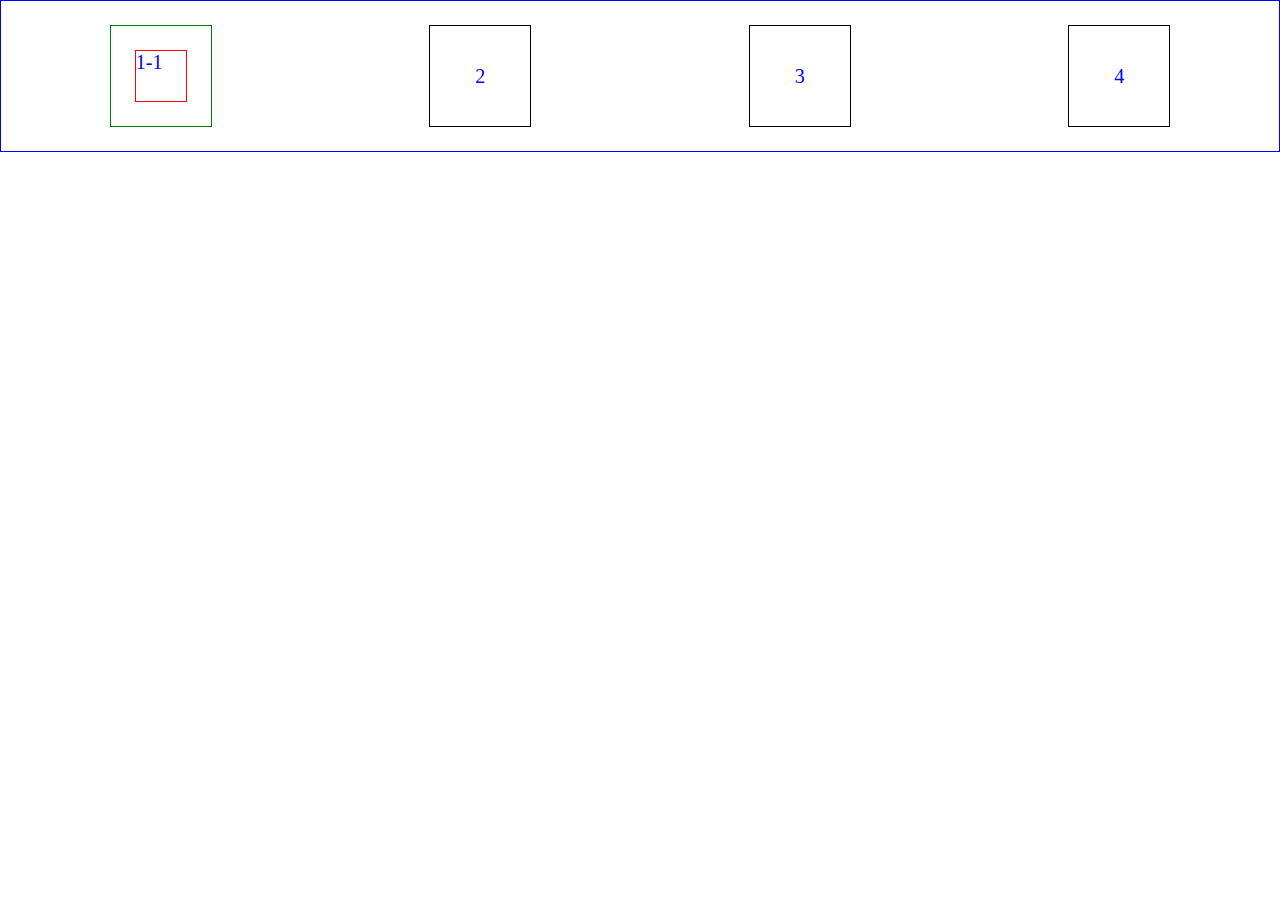
<file: practice/index.html>
<!DOCTYPE html>
<html lang="en">
<head>
    <meta charset="UTF-8">
    <meta http-equiv="X-UA-Compatible" content="IE=edge">
    <meta name="viewport" content="width=device-width, initial-scale=1.0">
    <link rel="stylesheet" href="../practice/index.css">
    <title>Document</title>
</head>
<body>

    <div class="box box1-1">
        <div class="box1">1-1</div>
    </div>
    <div class="box">2</div>
    <div class="box">3</div>
    <div class="box">4</div>
</body>
</html>
</file>
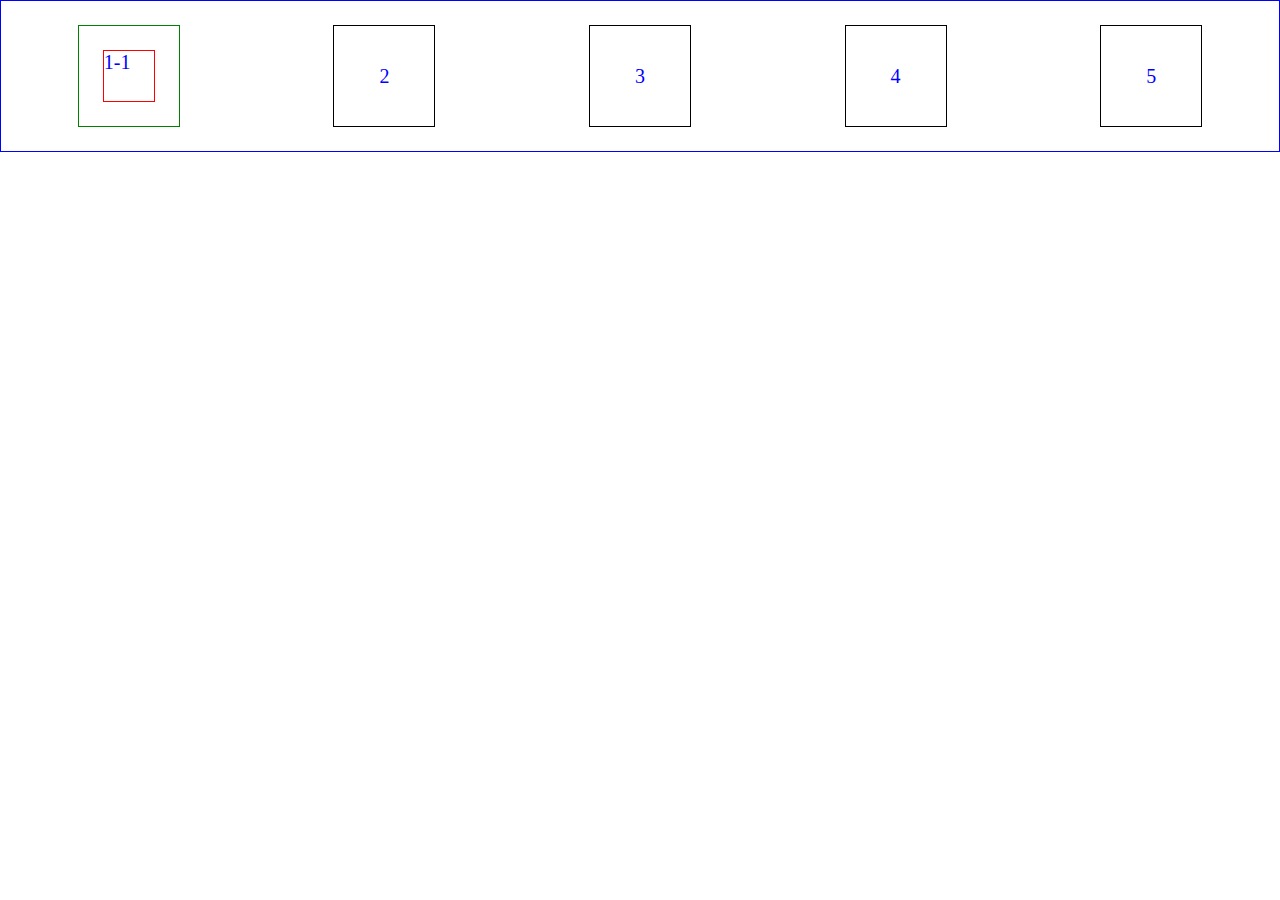
<file: first-css-practice/practice/index.html>
<!DOCTYPE html>
<html lang="en">
<head>
    <meta charset="UTF-8">
    <meta http-equiv="X-UA-Compatible" content="IE=edge">
    <meta name="viewport" content="width=device-width, initial-scale=1.0">
    <link rel="stylesheet" href="../practice/index.css">
    <title>Document</title>
</head>
<body>

    <div class="box box1-1">
        <div class="box1">1-1</div>
    </div>
    <div class="box">2</div>
    <div class="box">3</div>
    <div class="box">4</div>
    <div class="box">5</div>
</body>
</html>
</file>
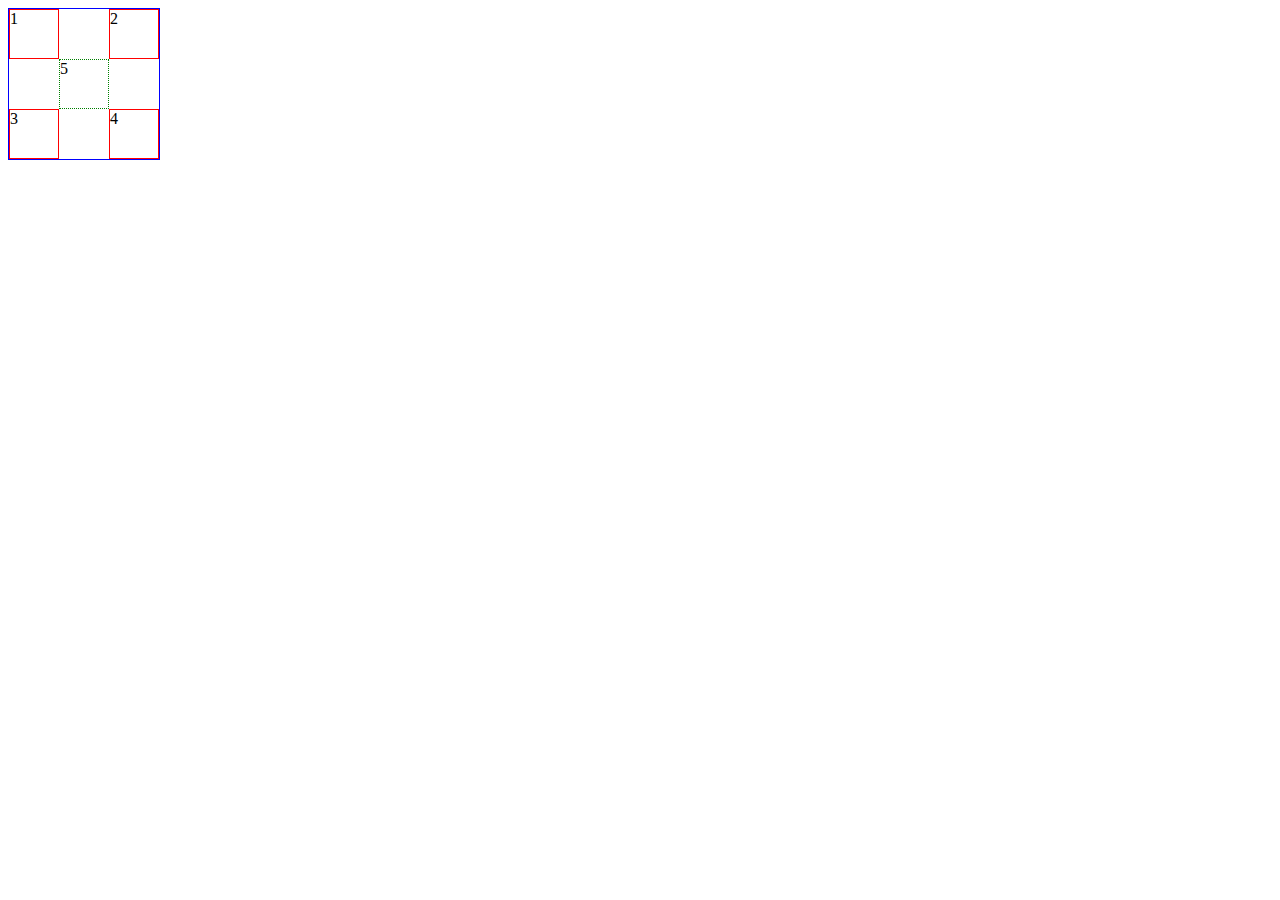
<file: practice/index2.html>
<!DOCTYPE html>
<html lang="en">
<head>
    <meta charset="UTF-8">
    <meta http-equiv="X-UA-Compatible" content="IE=edge">
    <meta name="viewport" content="width=device-width, initial-scale=1.0">
    <link rel="stylesheet" href="../practice/index2.css">
    <title>Document</title>
</head>
<body>
    <div class="box">
        <div class="box1">1</div>
        <div class="box2">2</div>
        <div class="box3">3</div>
        <div class="box4">4</div>
        <div class="box5">5</div>
    </div>
</body>
</html>
</file>
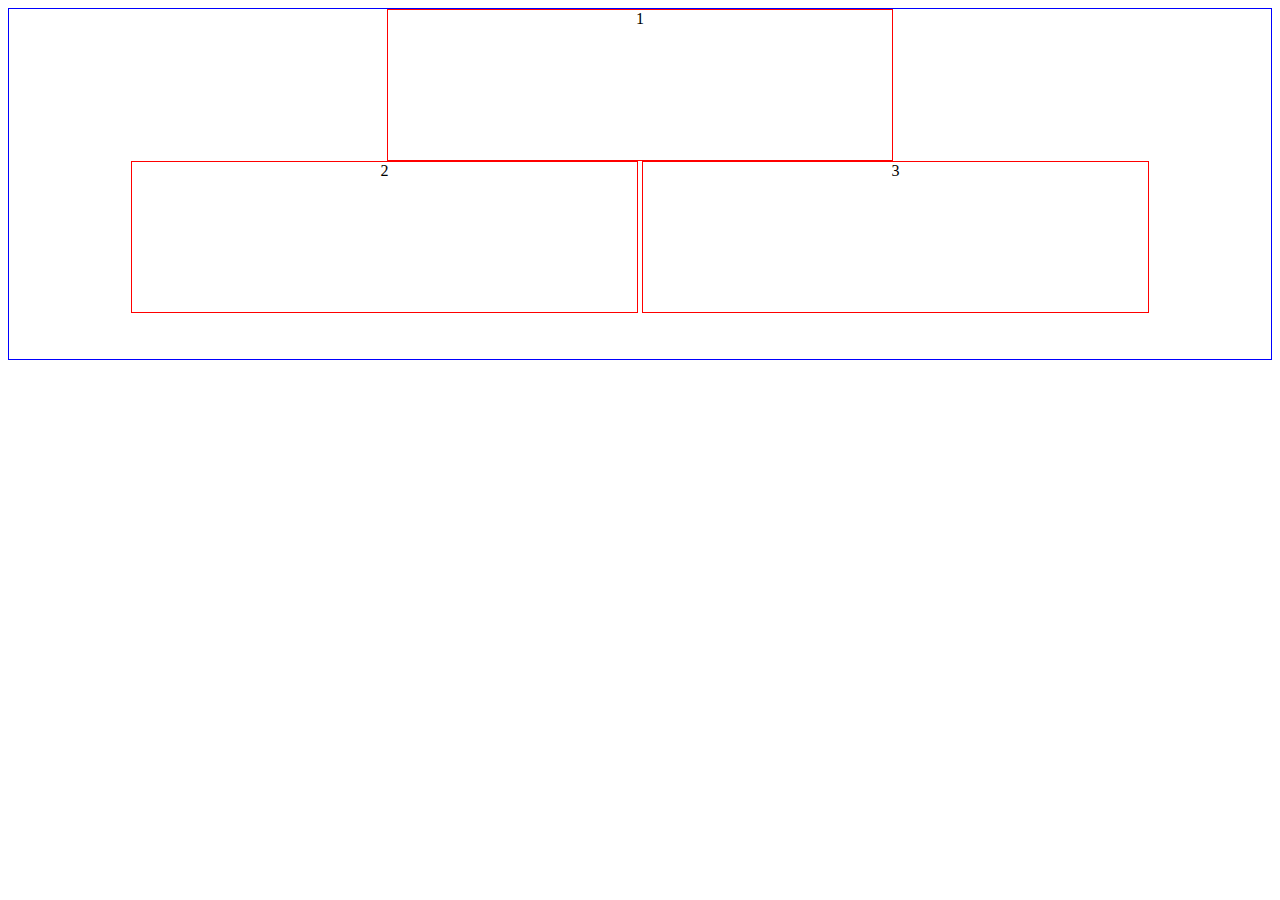
<file: practice/index3.html>
<!DOCTYPE html>
<html lang="en">
  <head>
    <meta charset="UTF-8" />
    <meta http-equiv="X-UA-Compatible" content="IE=edge" />
    <meta name="viewport" content="width=device-width, initial-scale=1.0" />
    <link rel="stylesheet" href="../practice/index3.css" />
    <title>Document</title>
  </head>

  <body>
    <div class="box">1</div>
    <div>
      <div class="bx">2</div>
      <div class="bx">3</div>
    </div>
  </body>
</html>
</file>
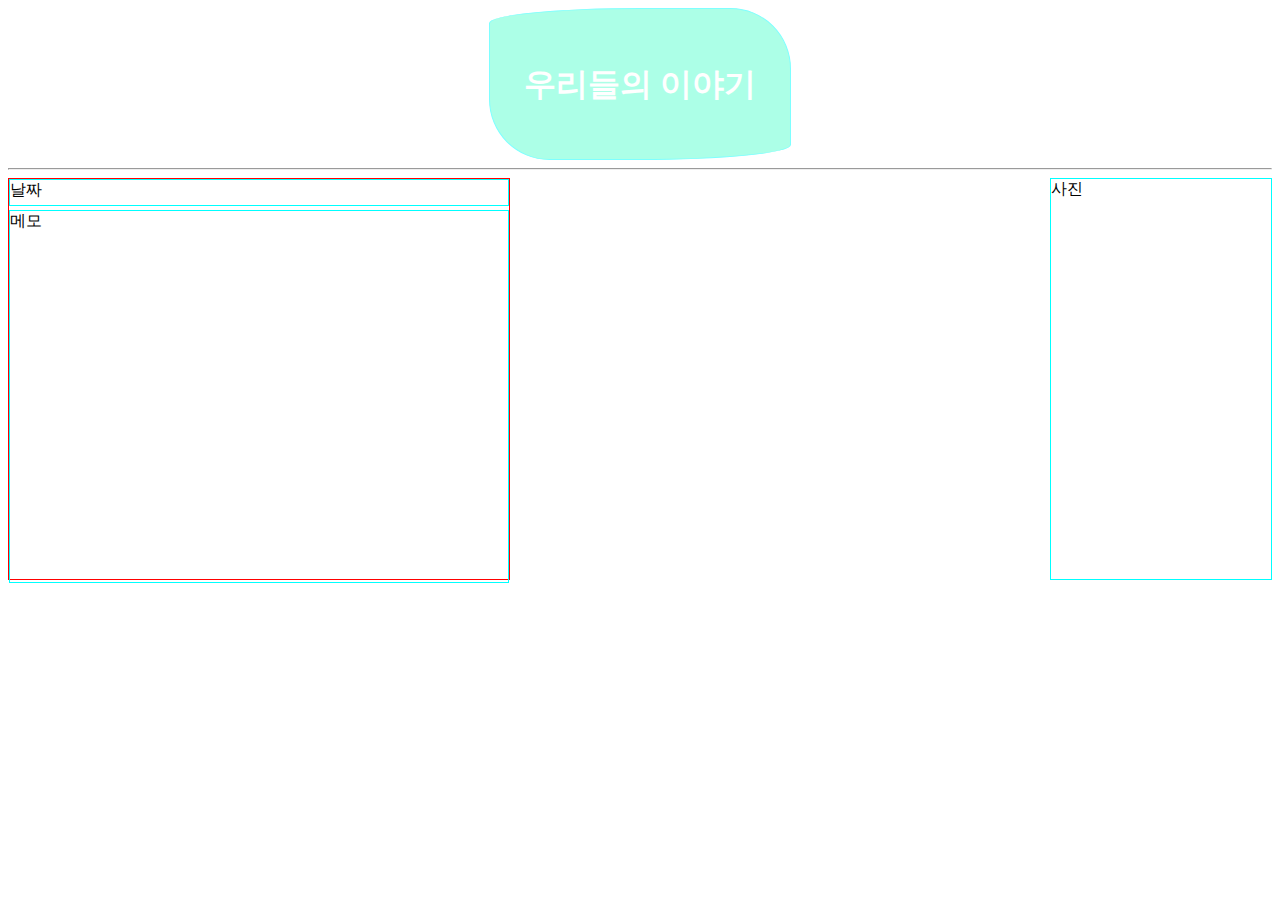
<file: practice/index4.html>
<!DOCTYPE html>
<html lang="en">

<head>
    <meta charset="UTF-8">
    <meta http-equiv="X-UA-Compatible" content="IE=edge">
    <meta name="viewport" content="width=device-width, initial-scale=1.0">
    <link rel="stylesheet" href="../practice/index4.css">
    <title>민승주</title>
</head>

<body>
    <div>
        <h1 style="color: white;">우리들의 이야기</h1>
    </div>
    <hr>
    <div>
        <div class="box">
            <div class="box1">날짜</div>
            <div class="box2">메모</div>
        </div>
        <div class="box3">
            사진
        </div>
    </div>
</body>

</html>
</file>
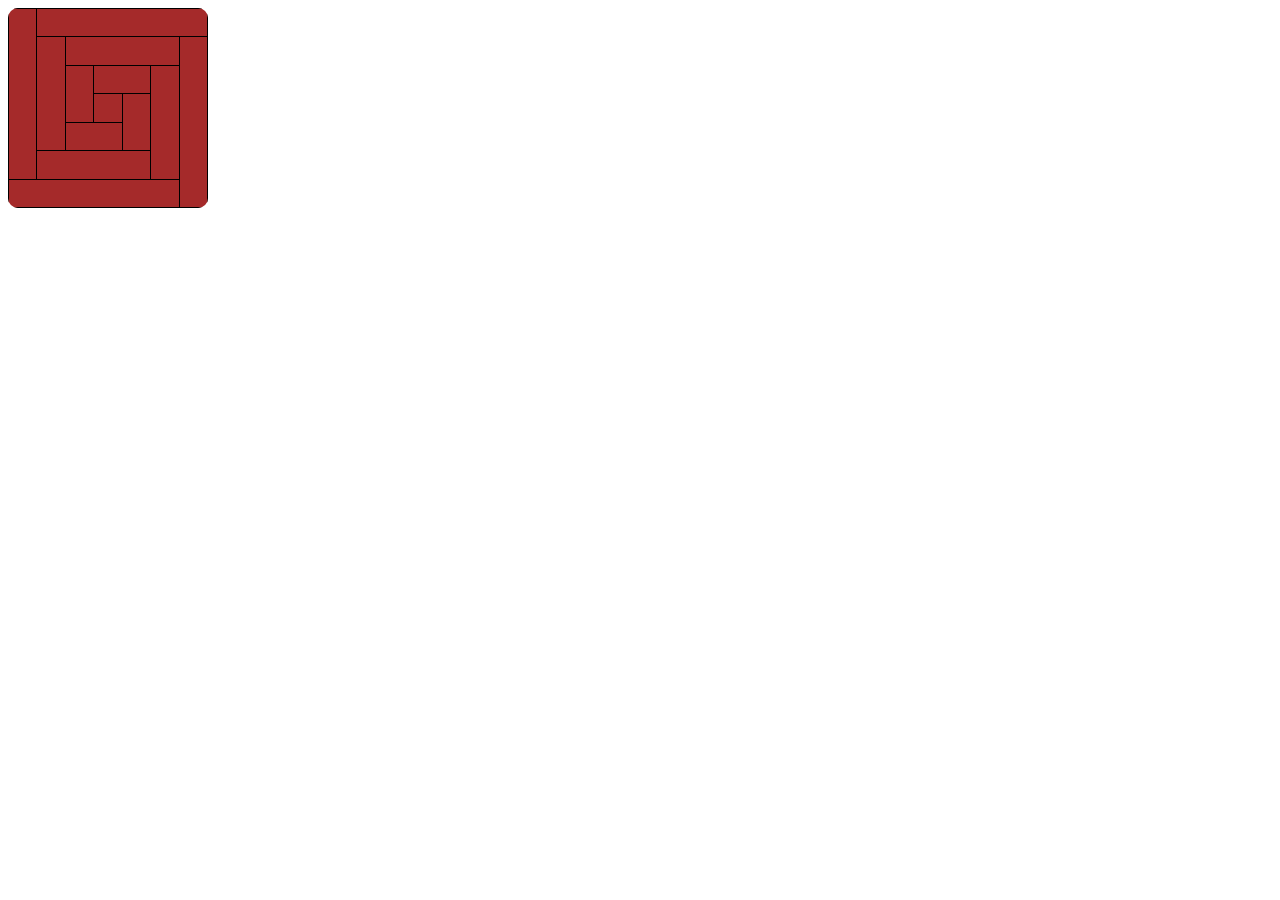
<file: practice/tablerose.html>
<!DOCTYPE html>
<html lang="en">
<head>
  <meta charset="UTF-8">
  <meta http-equiv="X-UA-Compatible" content="IE=edge">
  <meta name="viewport" content="width=device-width, initial-scale=1.0">
  <title>table</title>
  <link rel="stylesheet" href="tablerose.css">
</head>
<body>
  <div class="table">
    <table border="1">
      <tr>
        <td rowspan="6"></td>
        <td colspan="6"></td>
       
      </tr>
      <tr>
        <td rowspan="4"></td>
        <td colspan="4"></td>
        <td rowspan="6"></td>
      </tr>
      <tr>
        <td rowspan="2"></td>
        <td colspan="2"></td>
        <td rowspan="4"></td>
      </tr>
      <tr>
        <td></td>
        <td rowspan="2"></td>
      </tr>
      <tr>
        <td colspan="2"></td>
      </tr>
      <tr>
        <td colspan="4"></td>
      </tr>
      <tr>
        <td colspan="6"></td>
      </tr>
    </table>
  </div>
</body>
</html>
</file>
<file: practice/index.css>
body {
    justify-content: space-around;
    align-items: center;
    border: 1px solid blue;
    display: flex;
    margin: 0px;
    height: 150px;
}

div {
    color: blue;
    font-size: 20px;
}

.box {
    border: 1px solid black;
    height: 100px;
    width: 100px;
    display: flex;
    justify-content: space-around;
    align-items: center;
}

.box1 {
    border: 1px solid red;
    height: 50px;
    width: 50px;
    position: absolute;
    top: 50%;
    left: 50%;
    transform: translate(-50%, -50%)
}

.box1-1 {
    border: 1px solid green;
    position: relative;
}
</file>
<file: first-css-practice/practice/index.css>
body {
    justify-content: space-around;
    align-items: center;
    border: 1px solid blue;
    display: flex;
    margin: 0px;
    height: 150px;
}

div {
    color: blue;
    font-size: 20px;
}

.box {
    border: 1px solid black;
    height: 100px;
    width: 100px;
    display: flex;
    justify-content: space-around;
    align-items: center;
}

.box1 {
    border: 1px solid red;
    height: 50px;
    width: 50px;
    position: absolute;
    top: 50%;
    left: 50%;
    transform: translate(-50%, -50%)
}

.box1-1 {
    border: 1px solid green;
    position: relative;
}
</file>
<file: practice/index2.css>
div {
    box-sizing: border-box;
}
.box {
    border: 1px solid blue;
    width: 150px;
    height: 150px;
    position: relative;
    box-sizing: content-box;
}
.box1 {
    border: 1px solid red; 
    width: 50px;
    height: 50px;
    position: absolute;
    top: 0px;
    left: 0px;
}
.box2 {
    border: 1px solid red; 
    width: 50px;
    height: 50px;
    position: absolute;
    top: 0px;
    right: 0px;
 }
 .box3 {
    border: 1px solid red; 
    width: 50px;
    height: 50px;
    position: absolute;
    left: 0px;
    bottom: 0px;
 }
 .box4 {
    border: 1px solid red; 
    width: 50px;
    height: 50px;
    position: absolute;
    right: 0px;
    bottom: 0px;
 }
 .box5 {
     border: 1px dotted green;
     width: 50px;
     height: 50px;
     position: absolute;
     top: 50px;
     left: 50px;
 }
</file>
<file: practice/index3.css>
.box-common {
    border: 1px solid blue;
    height: 50px;
    width: 50px;
}

body {
    border: 1px solid BLUE;
    height: 350px;
    text-align: center;
}

.box {
    display: inline-block;
    border: 1px solid red;
    width: 40%;
    height: 150px;
}

.bx {
    border: 1px solid red;
    width: 40%;
    height: 150px;
    display: inline-block;
}
</file>
<file: practice/index4.css>
h1 {
    border: 1px solid aqua;
    background-color: #5cffd1;
    opacity: 0.5;
    width: 300px;
    text-align: center;
    line-height: 150px;
    margin: auto;
    border-radius: 50% 20% / 10% 40%
}
body {
    position: relative;
}
.box {
    border: 1px solid red;
    height: 400px;
    width: 500px;
}
.box1 {
    border: 1px solid aqua;
    height:25px;
}
.box2 {
    border: 1px solid aqua;
    margin-top: 4px;
    height: calc(100% - 29px);
}
.box3 {
    border: 1px solid aqua;
    height: 400px;
    width: 220px;
    position: absolute;
    top: 170px;
    right: 0px;

}
</file>
<file: practice/tablerose.css>
div {
  width: 200px;
  height: 200px;
  background-color: brown;
  border-radius: 10px;
  overflow: hidden;
}

table {
  width: 100%;
  height: 100%;
  text-align: center;
  border-collapse: collapse;
  border-color: black;
}
</file>
